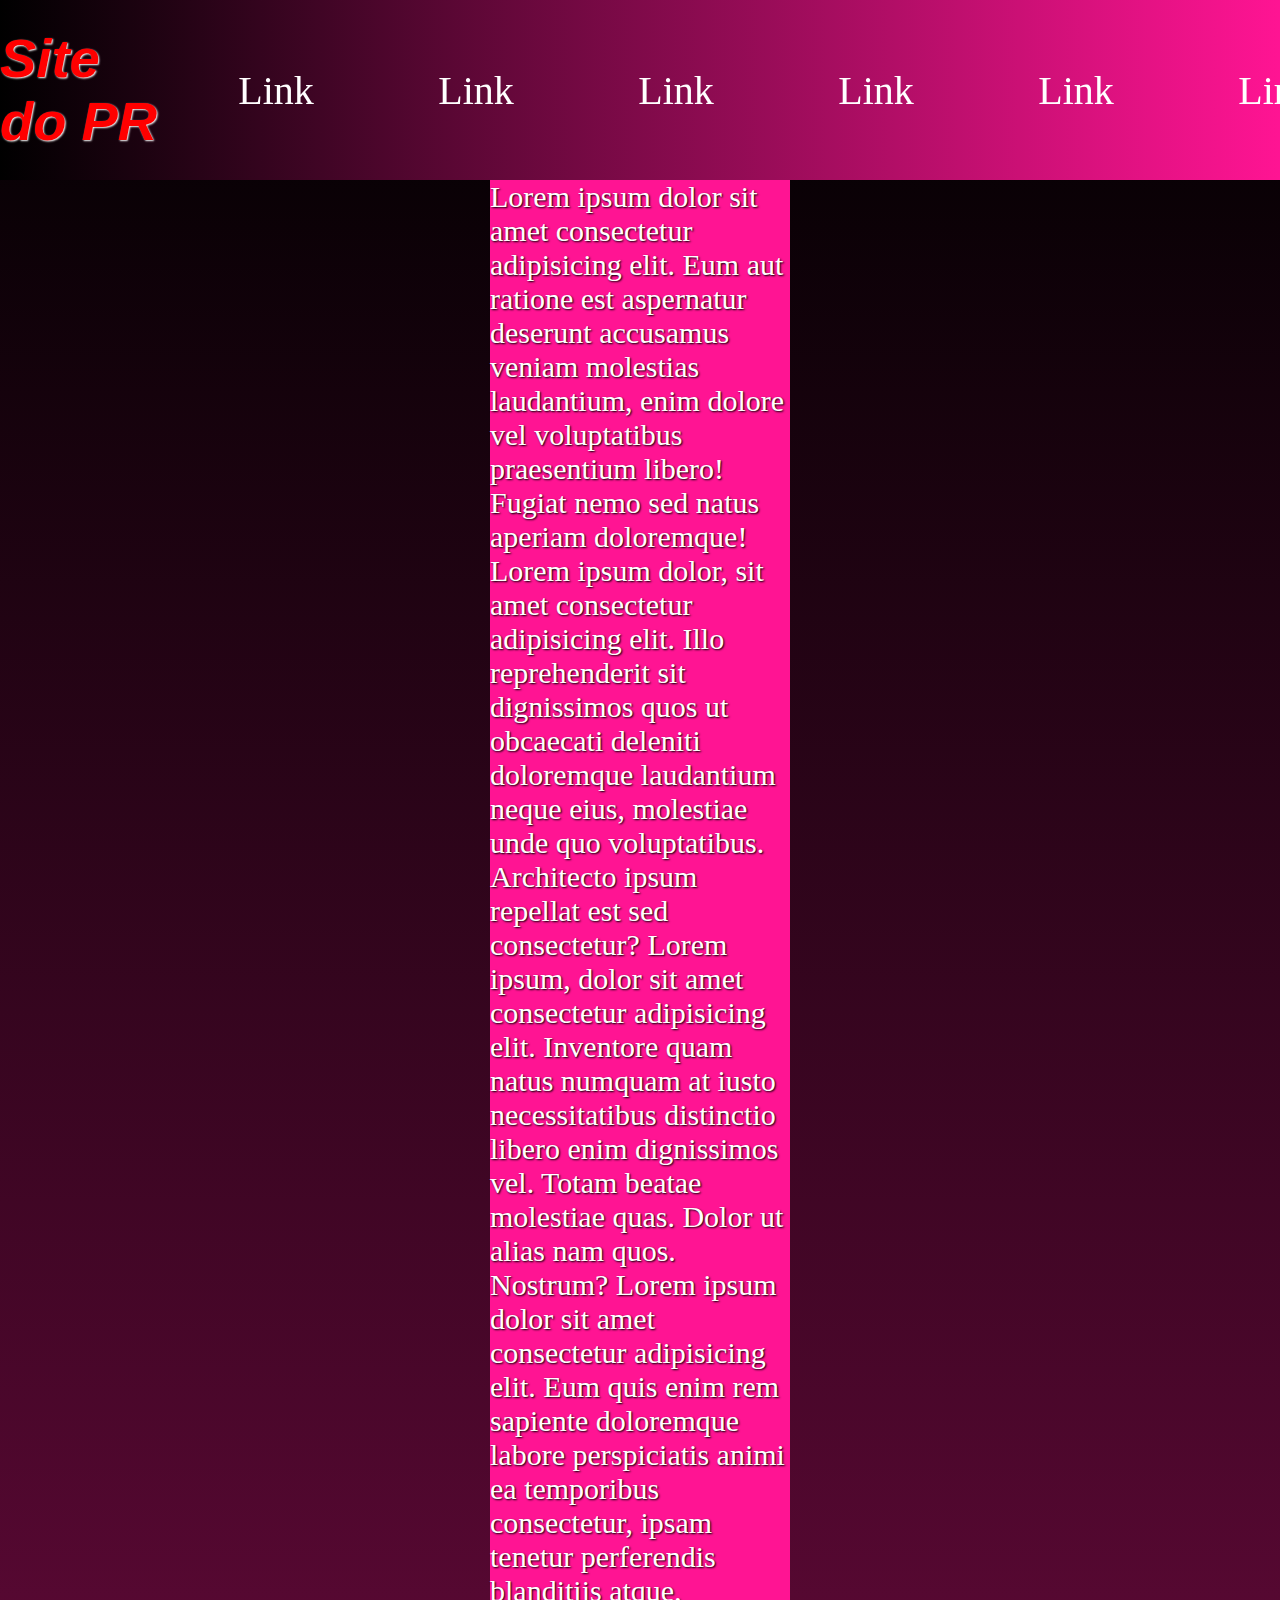
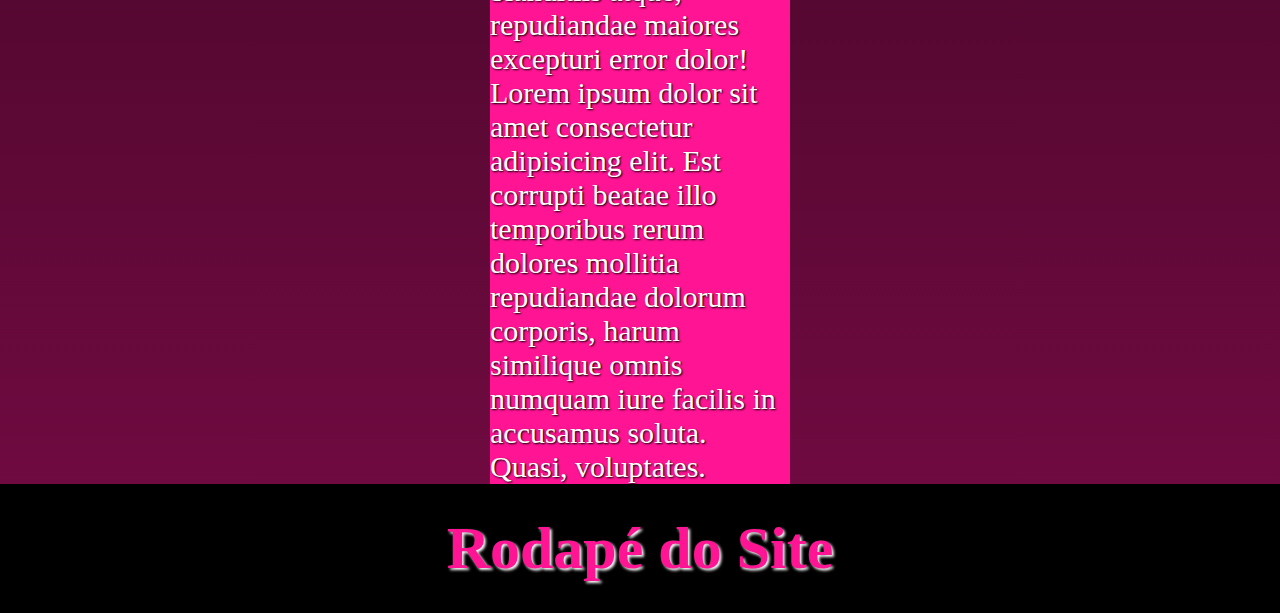
<file: index.html>
<!DOCTYPE html>
<html lang="en">
<head>
    <meta charset="UTF-8">
    <meta http-equiv="X-UA-Compatible" content="IE=edge">
    <meta name="viewport" content="width=device-width, initial-scale=1.0">
    <link rel="stylesheet" href="css/style.css">
    <title>Document</title>
</head>
<body>
    <!-- -----------HEADER-------------- -->
    <header>
                <div class="ind">
                    <h1>Site do PR</h1>
                </div>
                <!-- ----Barra de Navegação---- -->
                <nav class="bar">
                    <ul>
                        <li class="dropdown">
                            <a class="dropbtn" href="#">Link</a>
                            <div class="dropcont">
                                <a class="especial" href="drop.html">Drop</a>
                                <a class="especial" href="#">LINK</a>
                                <a class="especial" href="#">LINK</a>
                                <a class="especial" href="#">LINK</a>
                            </div>
                        </li>
                        <li><a href="#">Link</a></li>
                        <li><a href="#">Link</a></li>
                        <li><a href="#">Link</a></li>
                        <li><a href="#">Link</a></li>
                        <li><a href="#">Link</a></li>
                    </ul>
                </nav>
    </header>
    <section>
        <p>Lorem ipsum dolor sit amet consectetur adipisicing elit. Eum aut ratione est aspernatur deserunt accusamus veniam molestias laudantium, enim dolore vel voluptatibus praesentium libero! Fugiat nemo sed natus aperiam doloremque!
            Lorem ipsum dolor, sit amet consectetur adipisicing elit. Illo reprehenderit sit dignissimos quos ut obcaecati deleniti doloremque laudantium neque eius, molestiae unde quo voluptatibus. Architecto ipsum repellat est sed consectetur?
            Lorem ipsum, dolor sit amet consectetur adipisicing elit. Inventore quam natus numquam at iusto necessitatibus distinctio libero enim dignissimos vel. Totam beatae molestiae quas. Dolor ut alias nam quos. Nostrum?
            Lorem ipsum dolor sit amet consectetur adipisicing elit. Eum quis enim rem sapiente doloremque labore perspiciatis animi ea temporibus consectetur, ipsam tenetur perferendis blanditiis atque, repudiandae maiores excepturi error dolor!
            Lorem ipsum dolor sit amet consectetur adipisicing elit. Est corrupti beatae illo temporibus rerum dolores mollitia repudiandae dolorum corporis, harum similique omnis numquam iure facilis in accusamus soluta. Quasi, voluptates.
        </p>
    </section>
    <!-- ----------FOOTER----------- -->
    <footer>
        <h2>Rodapé do Site</h2>
    </footer>
</body>
</html>
</file>
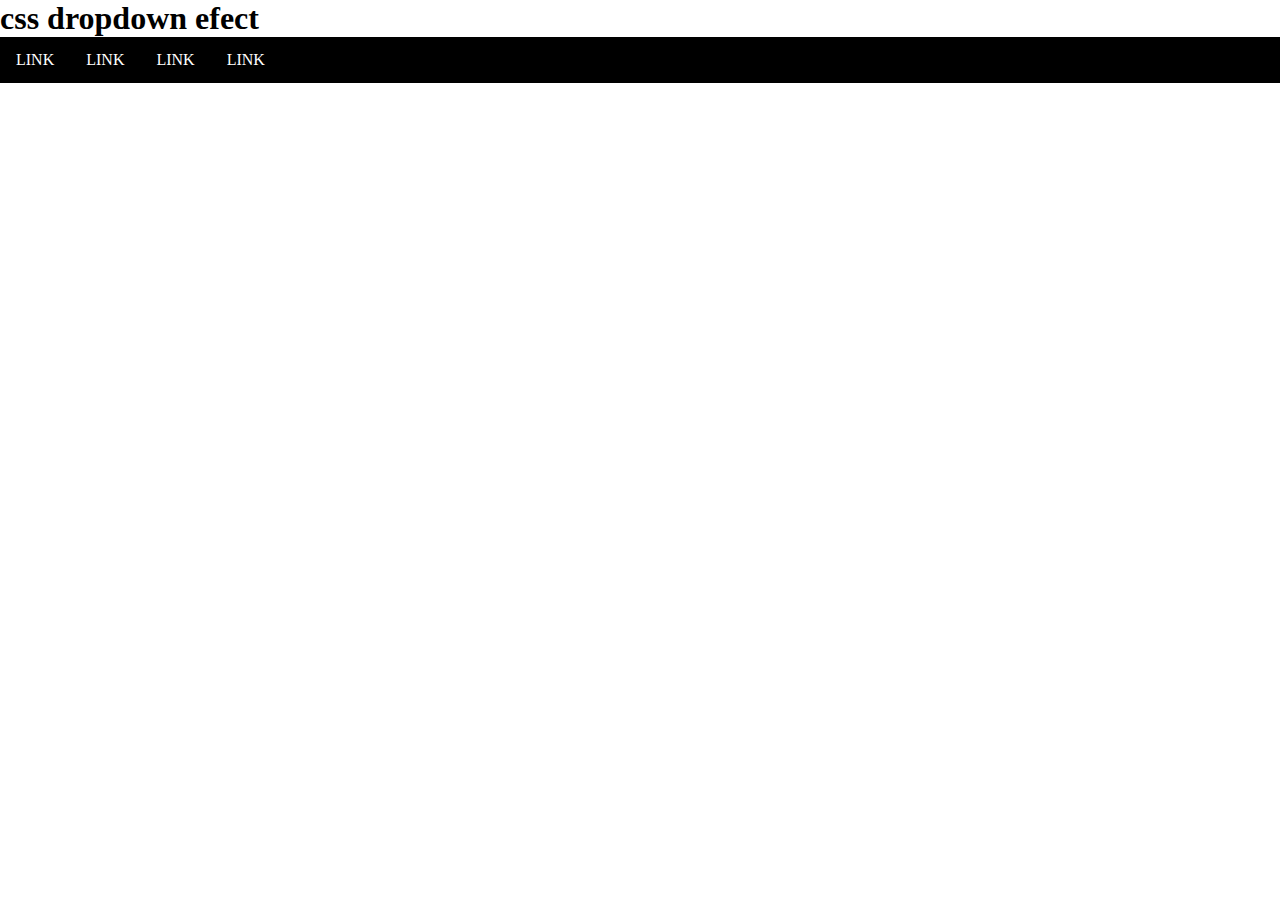
<file: drop.html>
<!DOCTYPE html>
<html lang="en">
<head>
    <meta charset="UTF-8">
    <meta http-equiv="X-UA-Compatible" content="IE=edge">
    <meta name="viewport" content="width=device-width, initial-scale=1.0">
    <title>Document</title>
    <link rel="stylesheet" href="abc.css">
</head>
<body>
     <h1>css dropdown efect</h1>
     <ul>
        <li><a href="#">LINK</a></li>
        <li><a href="#">LINK</a></li>
        <li><a href="#">LINK</a></li>
        <li class="dropdown">
            <a class="dropbtn" href="#">LINK</a>
            <div class="dropcont">
                <a href="index.html">Inicio</a>
                <a href="#">LINK</a>
                <a href="#">LINK</a>
                <a href="#">LINK</a>
            </div>
        </li>
     </ul>
</body>
</html>
</file>
<file: css/style.css>
*{
    margin:0;
    padding:0;
    box-sizing:border-box;
}
/* -----Body-------*/
body{
    background-image:linear-gradient(to bottom,black, rgb(118, 11, 68));
}
/* ------Header------- */

header{
      background-image:linear-gradient(to right,black,deeppink);
      display:flex;
      color:black;
      position:fixed;
      top:0;
      width:100%;
      height:20vh;
}

/*---H1 do Site( DIV ind)---- */
div.ind{
    display: flex;
    font-size:1.7em;
    justify-content: center;
    width:20vw;
    height:20vh;
    align-items: center;
}
div.ind h1{
     font-family: Arial, Helvetica, sans-serif;
     font-style: italic;
     color:red;
     text-shadow:1px 1px 2px white;
}
/*------ Barra de Navegação---- */
nav.bar{
    display:flex;
    align-items: center;  
}
nav.bar ul{
    list-style-type:none;
    display:flex;
    gap:80px;
    margin-left:5%;
}
ul a{
    display: flex;
    text-decoration:none;
    font-size:40px;
    color:white;
    height:20vh;
    width:120px;
    align-items: center;
    justify-content:center;
}
ul :hover{
    color:orangered;

}
/* -----------DropDown---------------- */
.dropdown{
    overflow:hidden;
    display:inline-block;
}
.dropcont{
    position:absolute;
    background-color:rgb(68, 7, 39);
    width:150px;
    height:240px;
    border-radius:0px 0px 25px 5px;
    display:none;
}
a.especial{
    font-size:20px;
    height:60px;
}
.dropdown:hover .dropcont{
       display:block;
}
/* ---------------Section-------------- */
section{
        width:300px;
        font-size:30px;
        margin:20vh auto auto auto;
        background-color:deeppink;
        color:white;
        text-shadow:1px 1px 2px black;
}
/* -------------FOOTER--------------- */
footer{
    text-align: center;
    padding:30px;
    background-color:black;
    color:deeppink;
    font-size:40px;
    text-shadow:2px 2px 3px white;
}
</file>
<file: abc.css>
*{
    margin:0;
    padding:0;
    box-sizing: border-box;
}
ul{
    background-color:black;
    list-style-type:none;
    overflow: hidden;
}
li{
    float:left;
}
li a, .dropbtn{
    display: inline-block;
    color: white;
    padding:14px 16px;
    text-decoration:none;
    text-align:center;
}
li a:hover, .dropdown:hover .dropbtn{
    background-color:red;
}
li.dropdown{
    display: inline-block;
}
.dropcont{
     position:absolute;
     background-color:white;
     width:150px;
     display: none;
}
.dropcont a{
    color:black;
    display: block;
    text-align: left;
    border:1px solid gray;
}
.dropdown:hover .dropcont{
    display: block;
}
</file>
